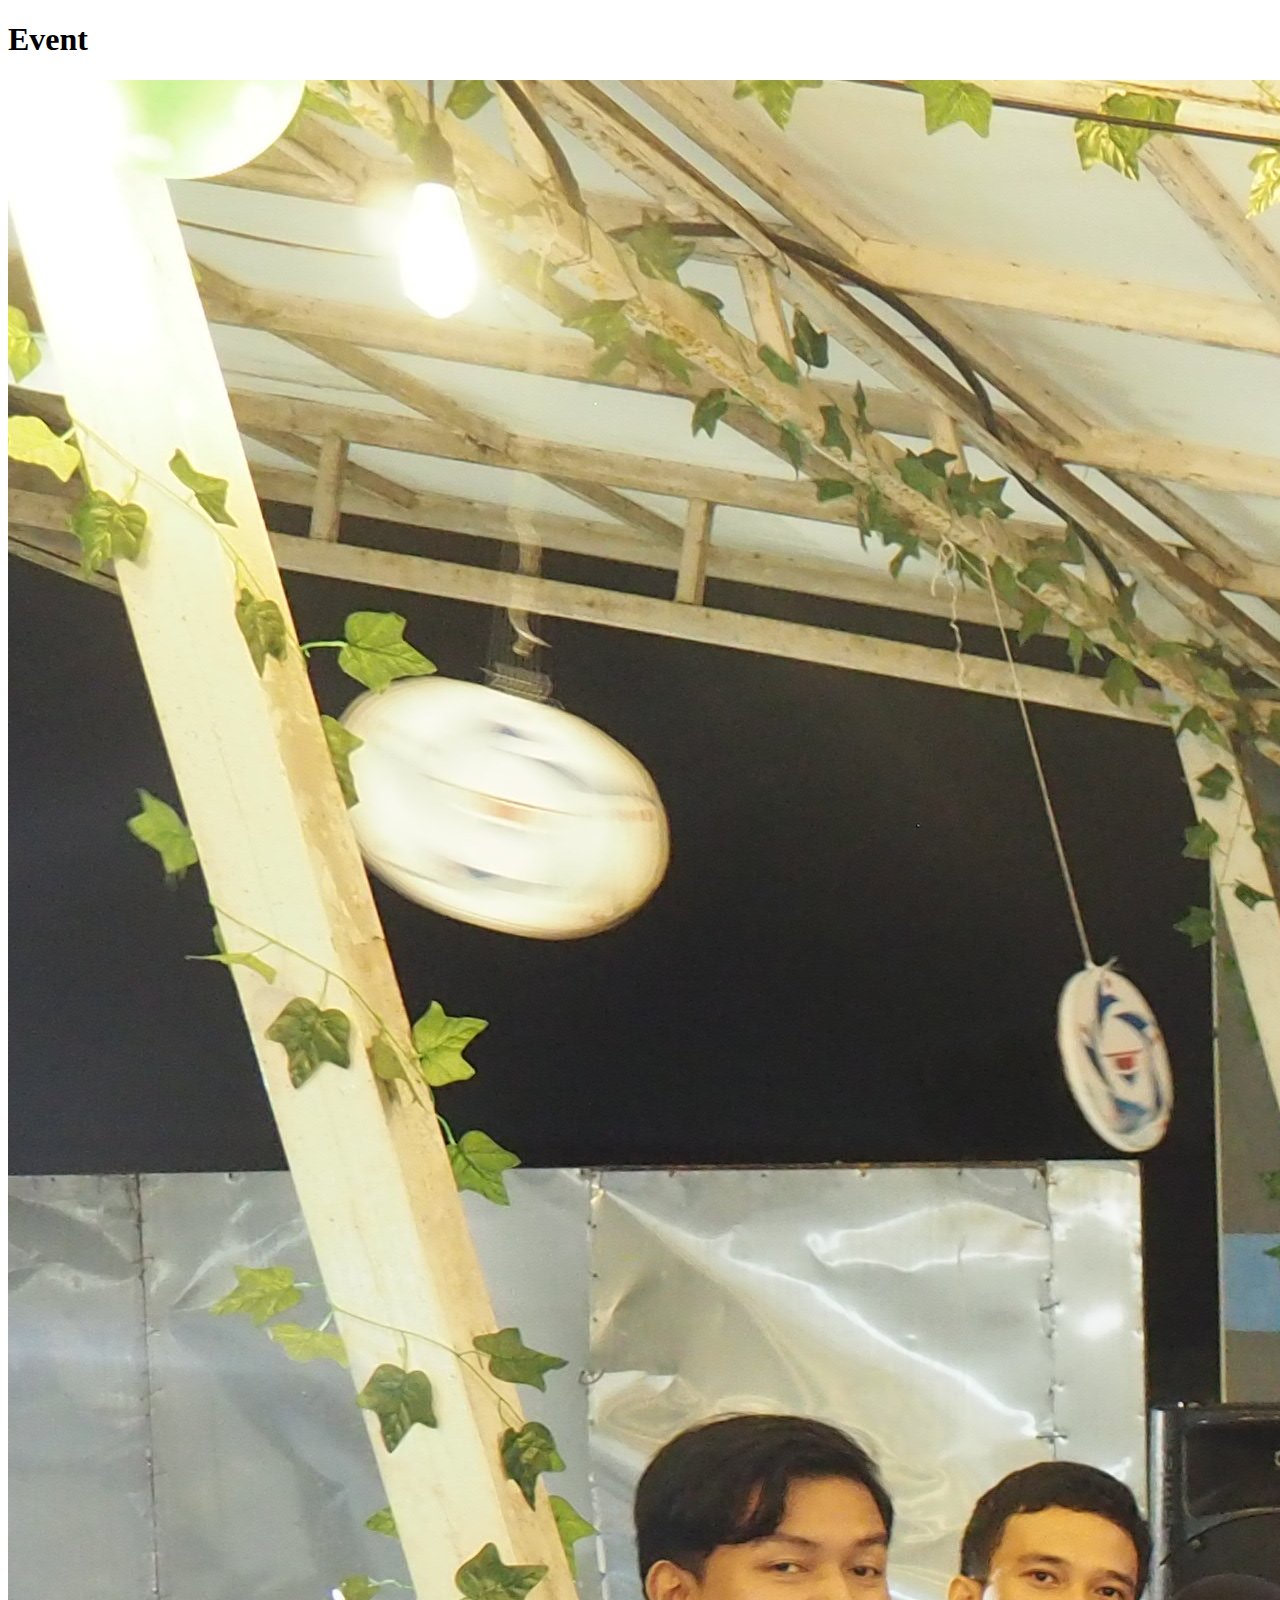
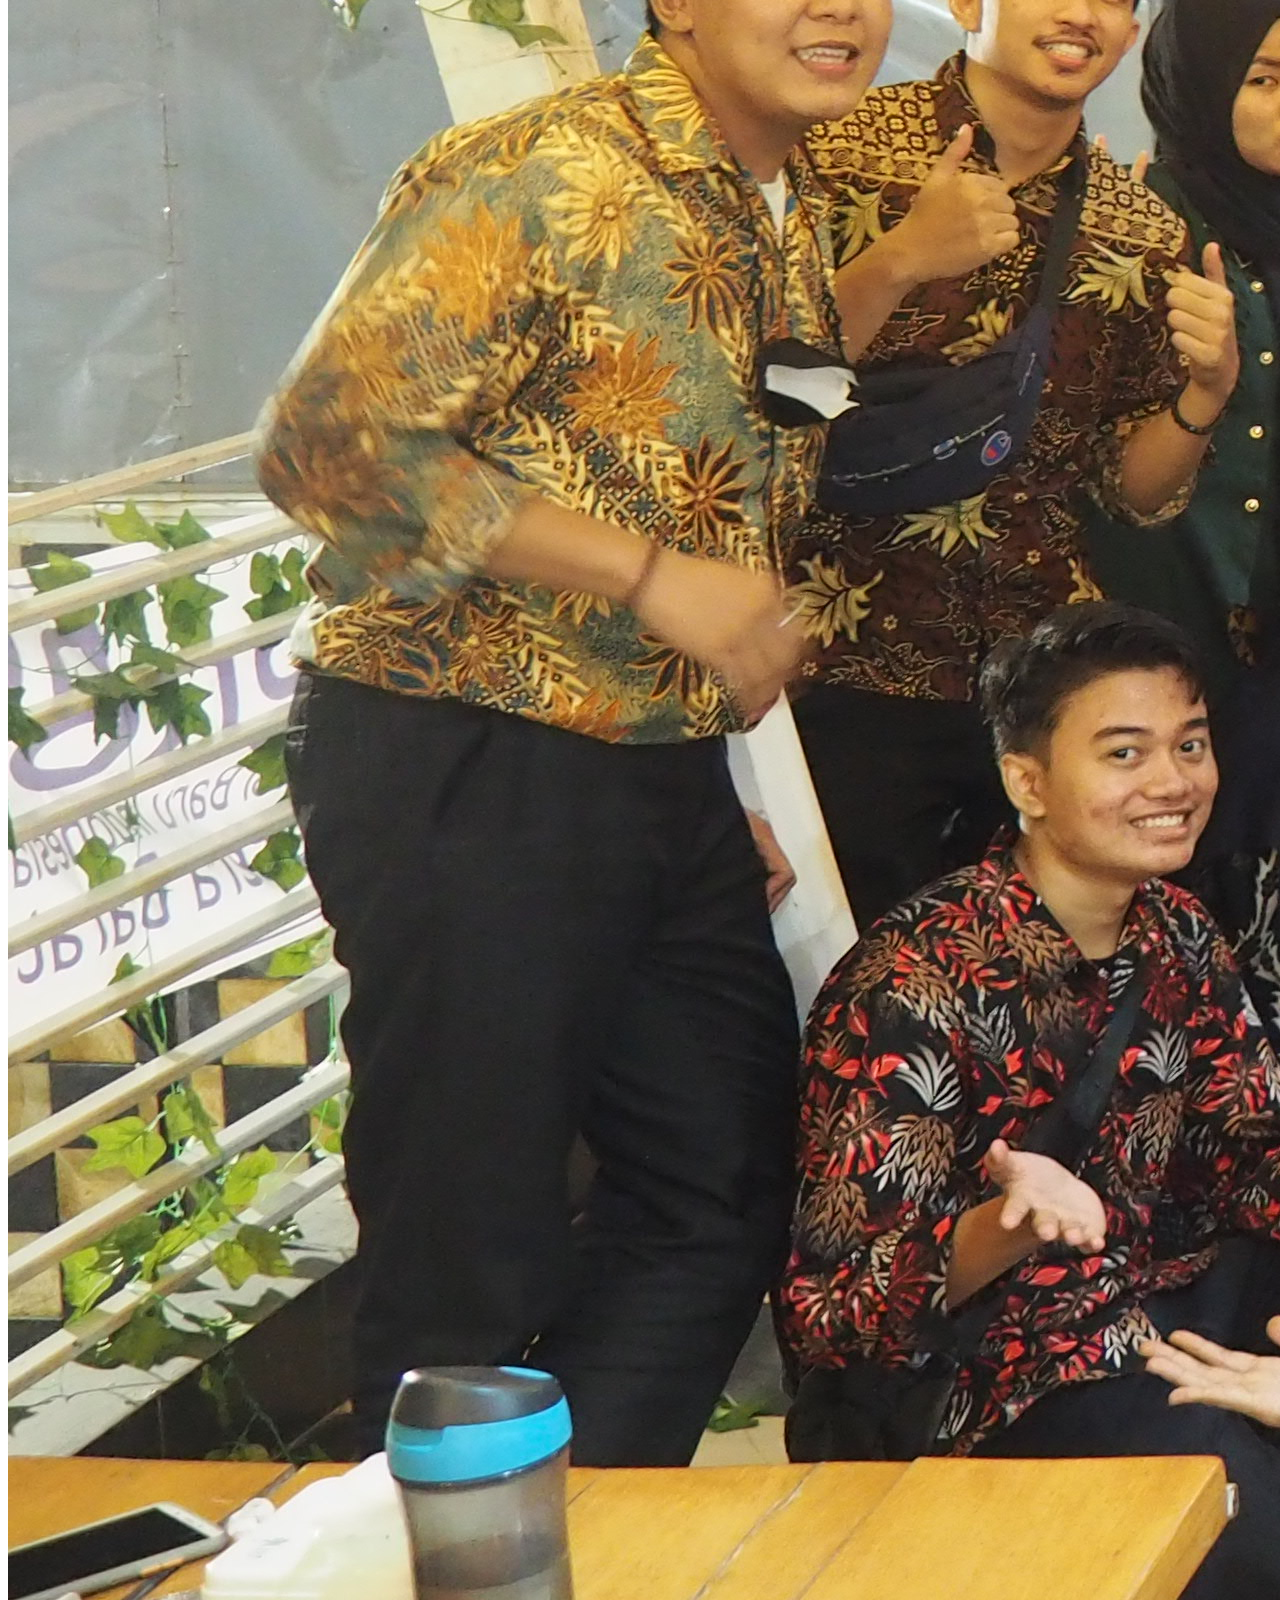
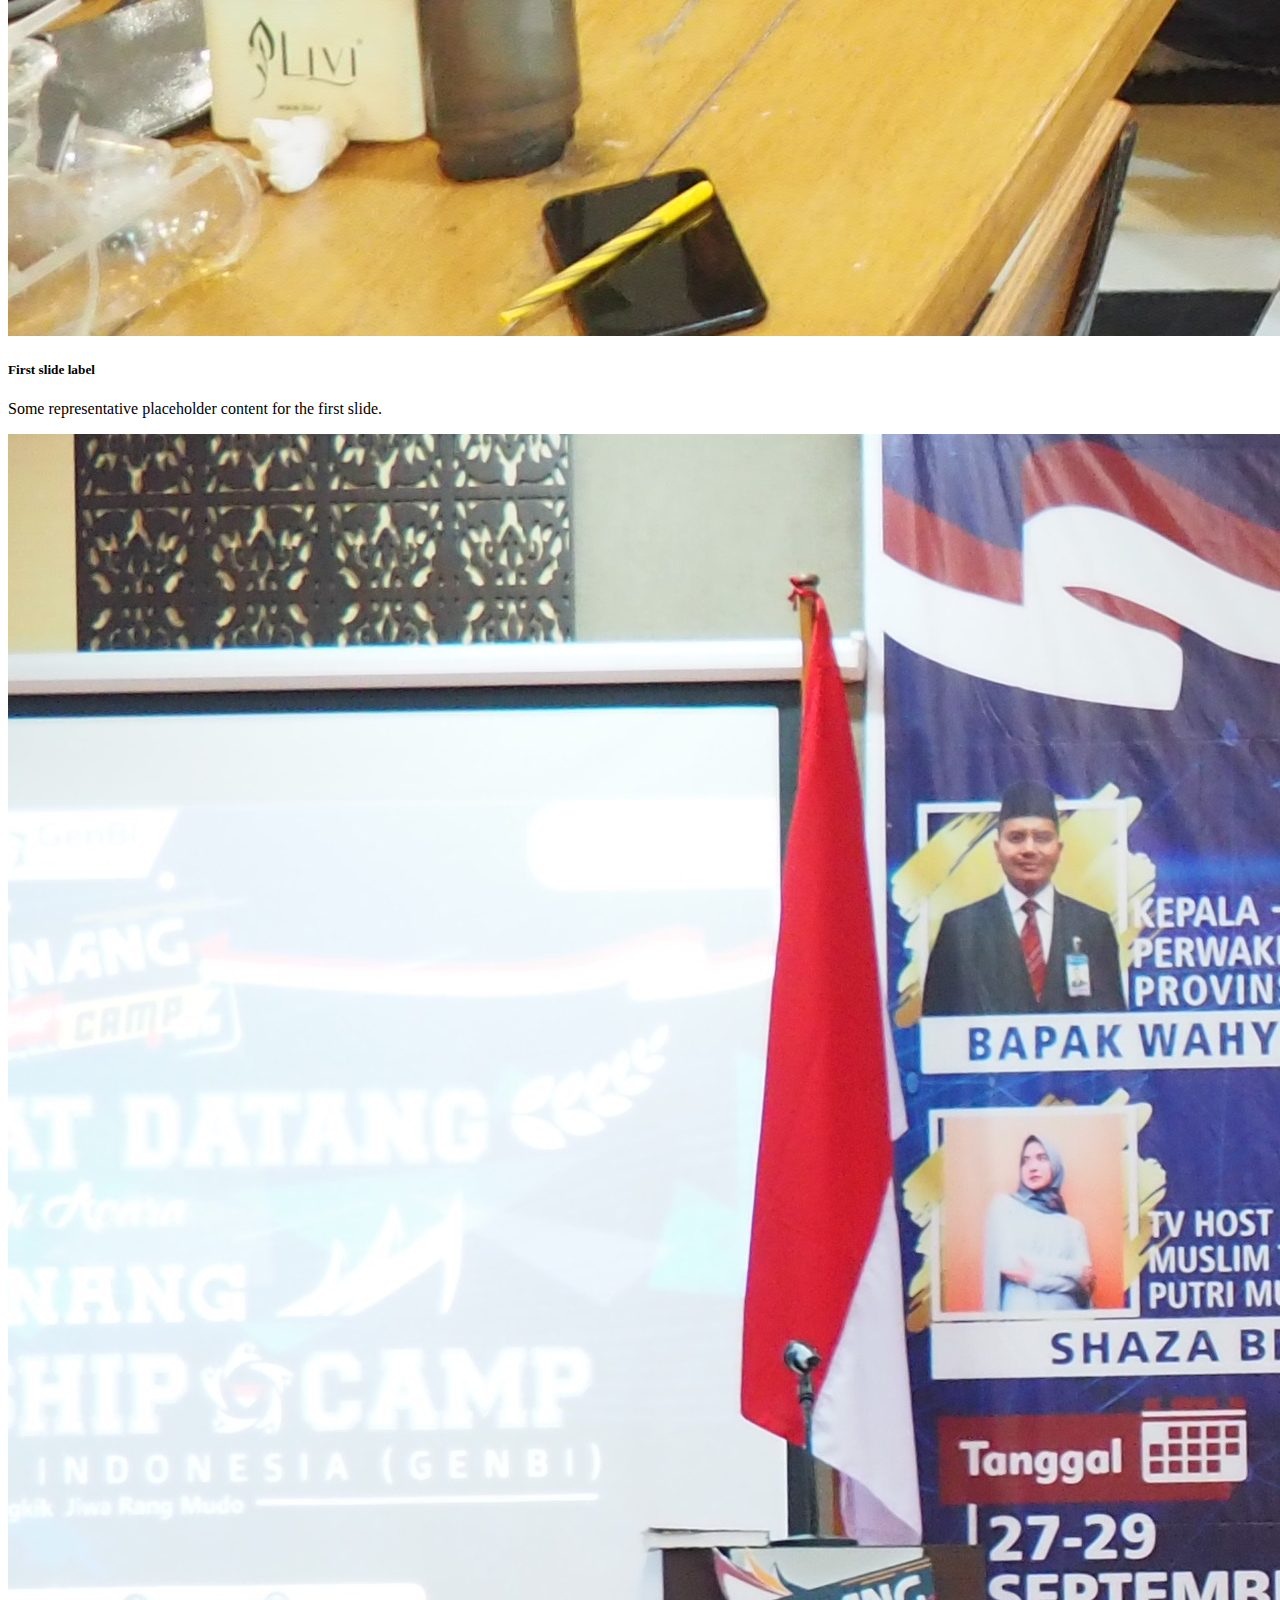
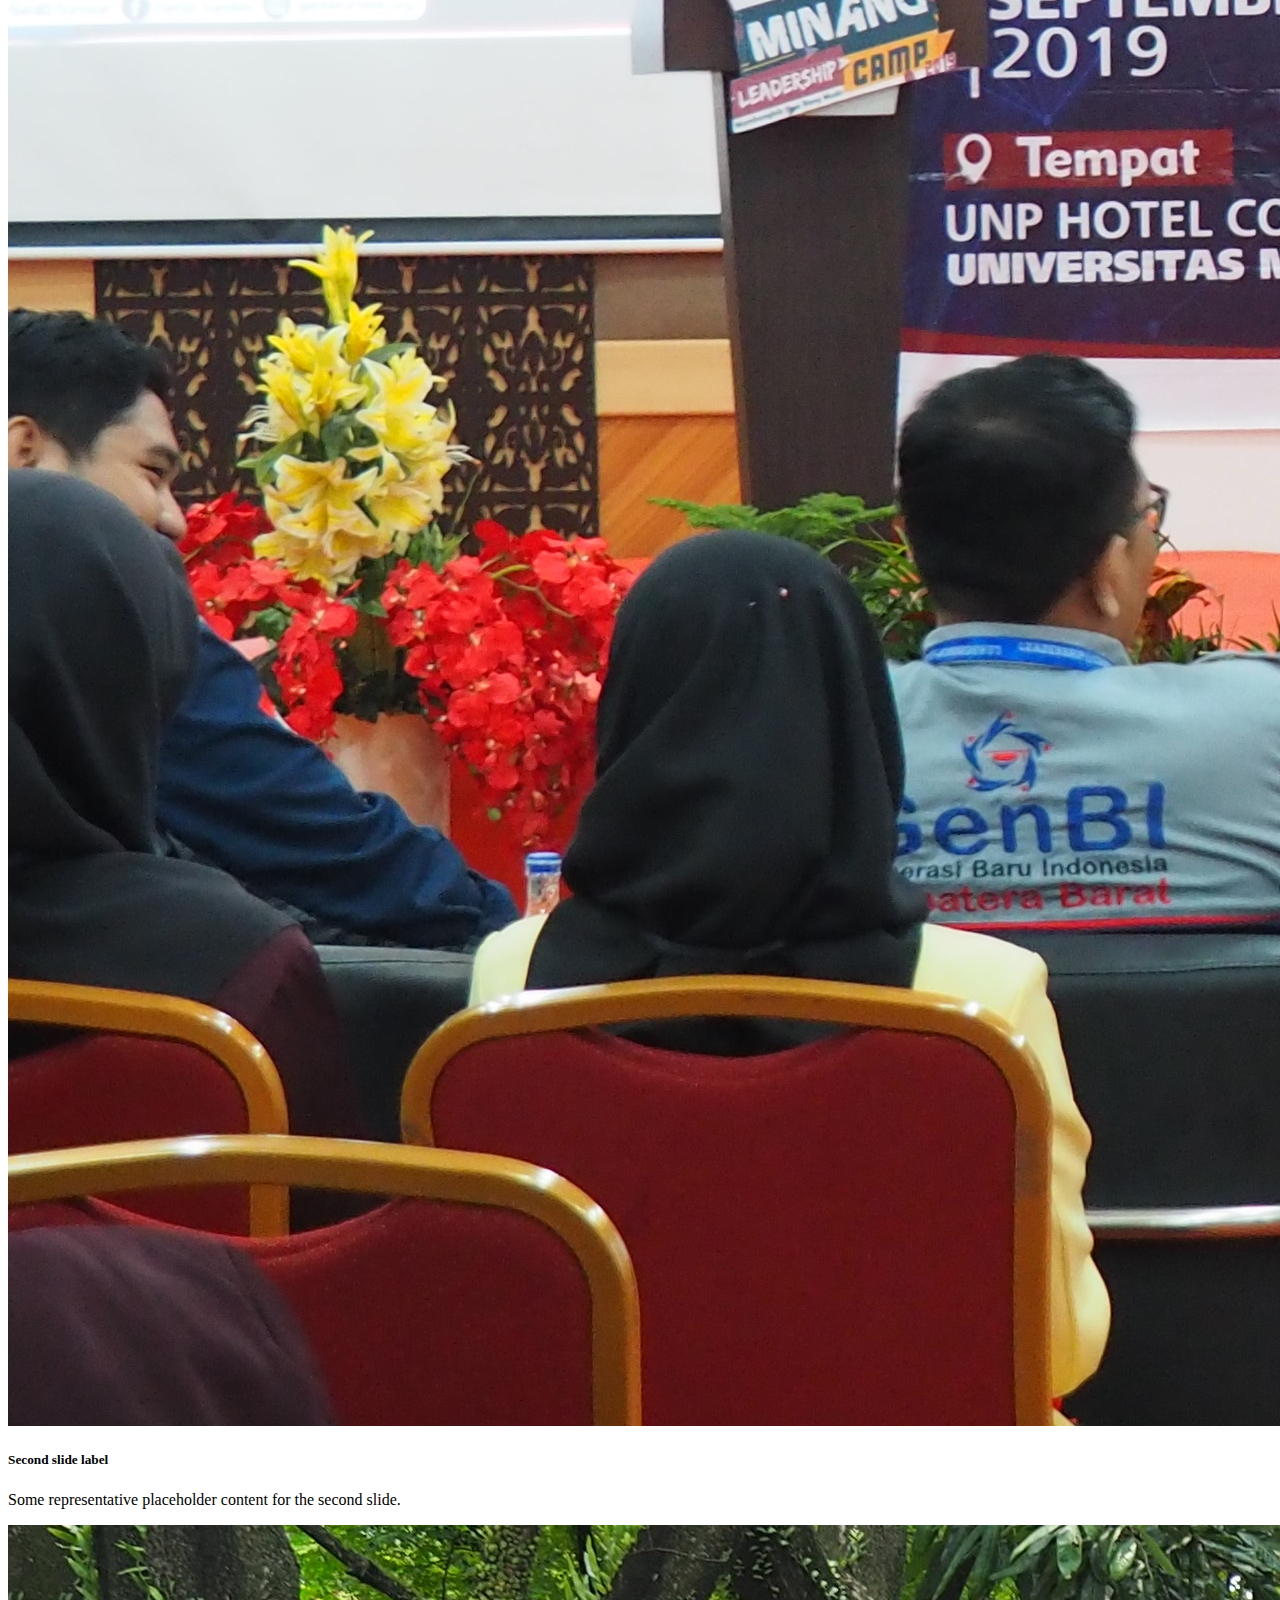
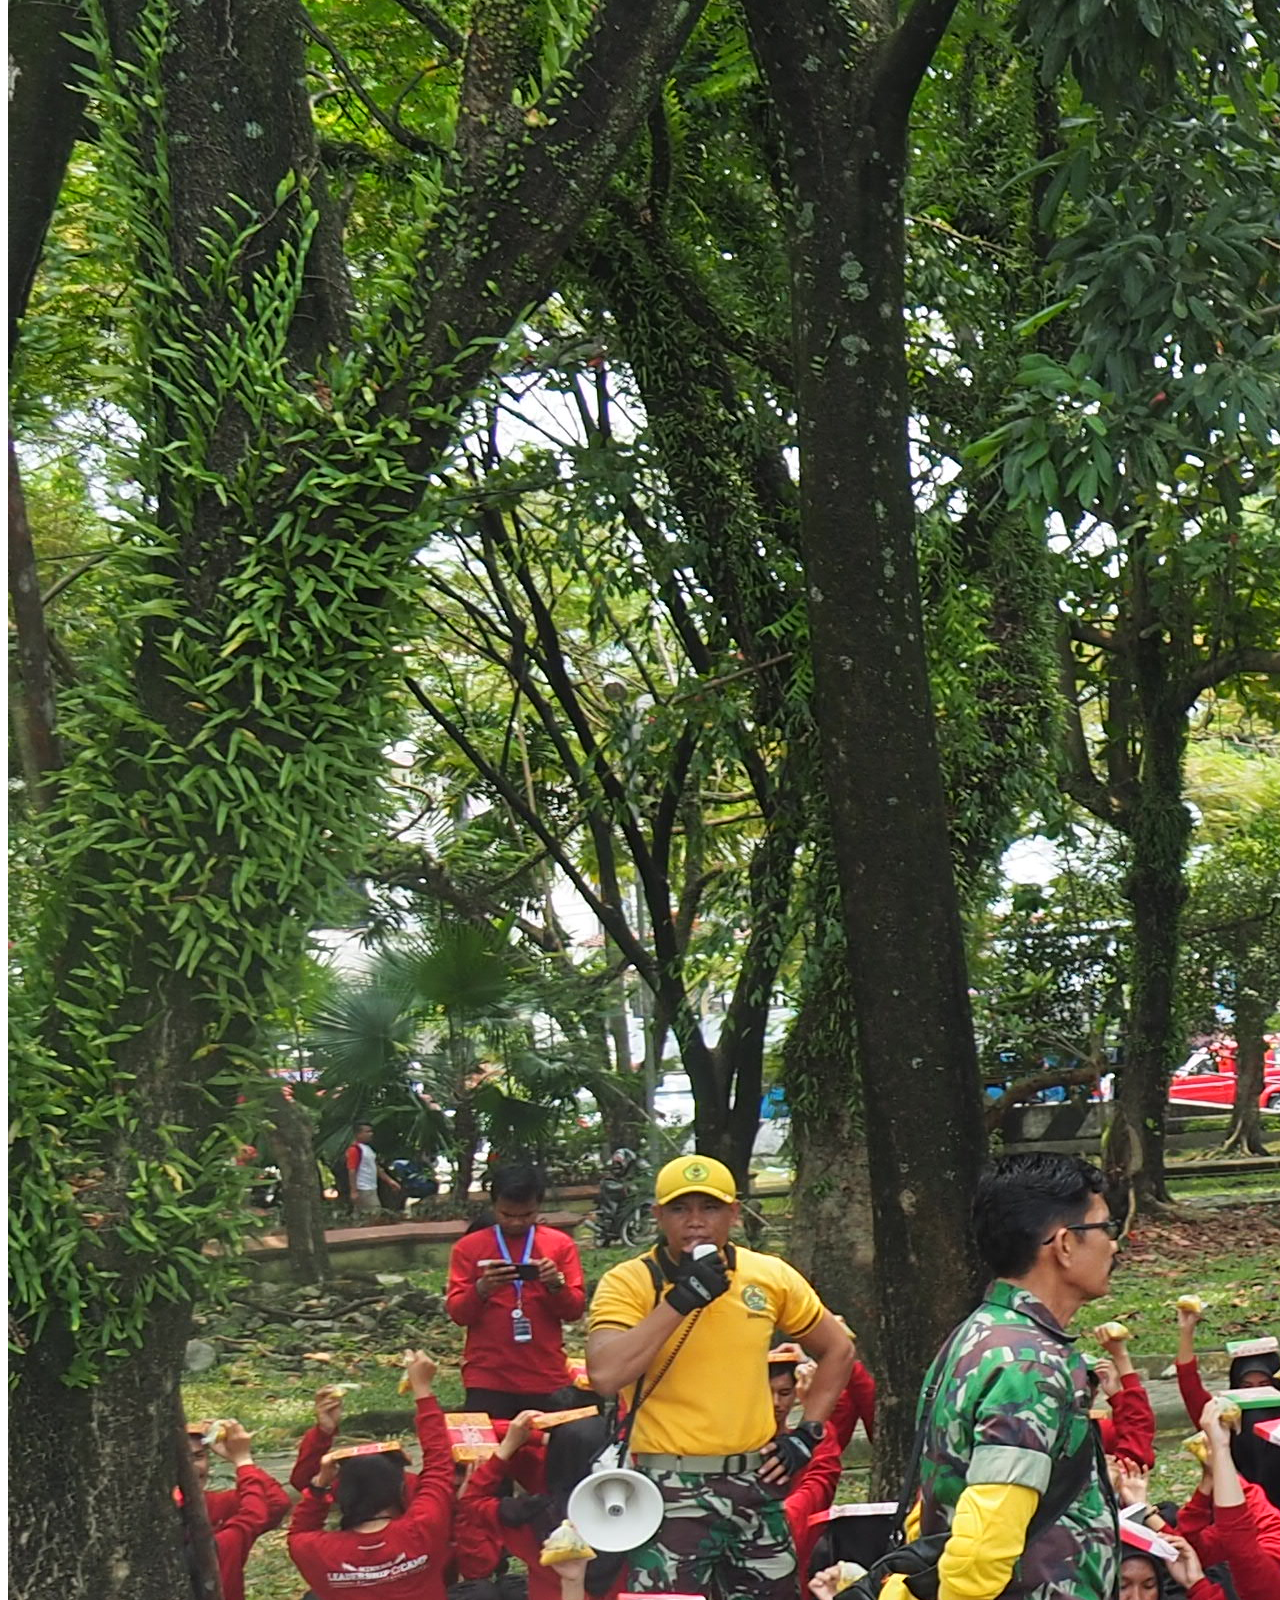
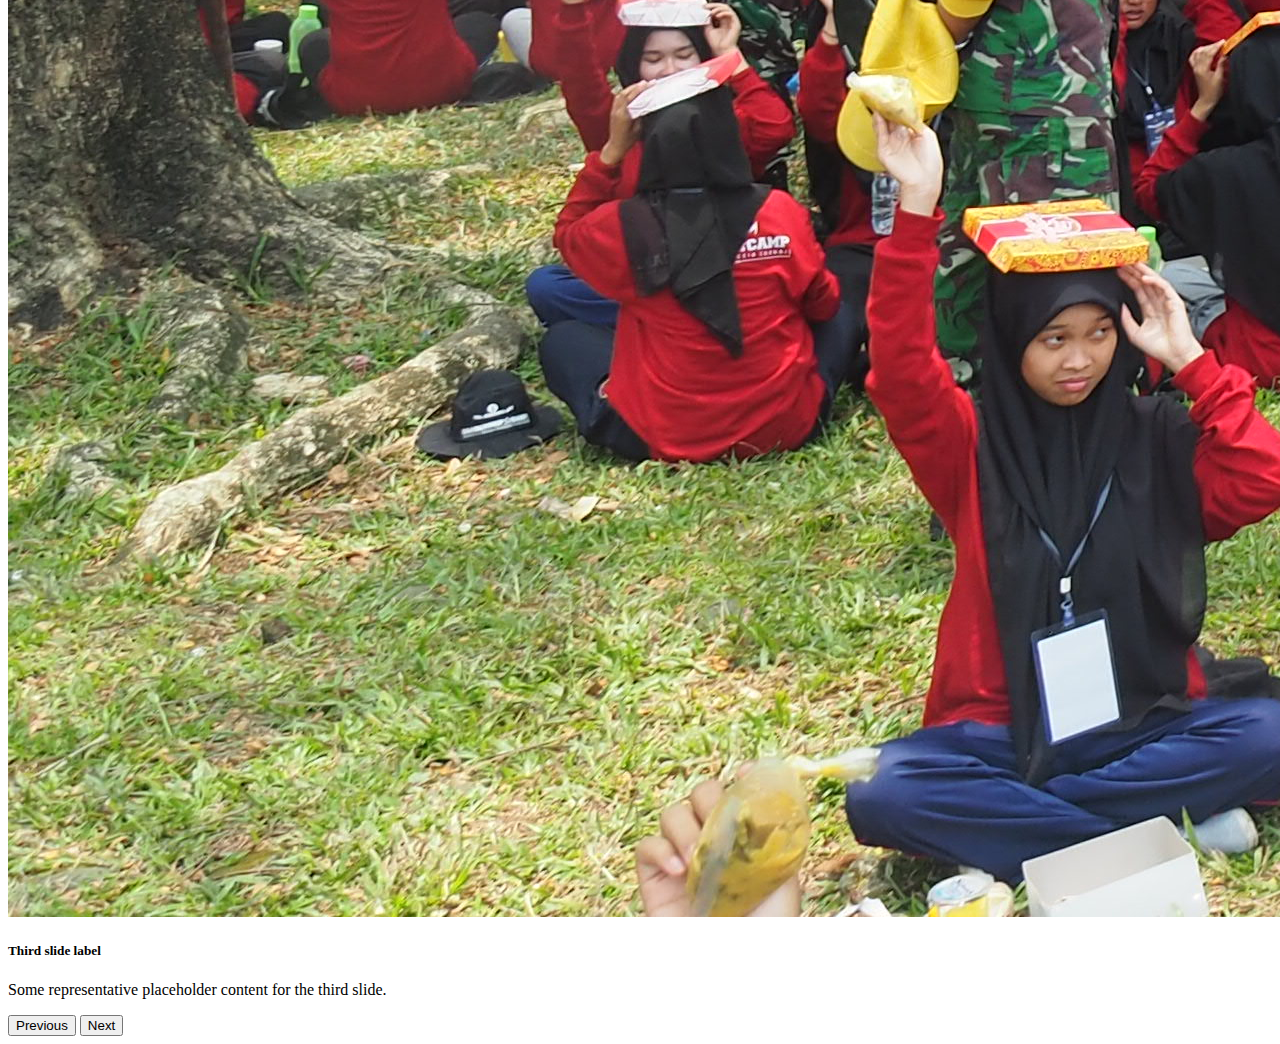
<file: Project Web/testing.html>
<!doctype html>
<html lang="en">
  <head>
    <!-- Required meta tags -->
    <meta charset="utf-8">
    <meta name="viewport" content="width=device-width, initial-scale=1">

    <!-- Bootstrap CSS -->
    <link href="https://cdn.jsdelivr.net/npm/bootstrap@5.0.2/dist/css/bootstrap.min.css" rel="stylesheet" integrity="sha384-EVSTQN3/azprG1Anm3QDgpJLIm9Nao0Yz1ztcQTwFspd3yD65VohhpuuCOmLASjC" crossorigin="anonymous">

    <title>Hello, world!</title>
</head>
<body>
    <section class="event">
        <div class="container">
            <h1>Event</h1>
            <div id="carouselExampleCaptions" class="carousel slide" data-bs-ride="carousel">
                <div class="carousel-inner">
                    <div class="carousel-item active">
                        <div class="row">
                            <div class="col">
                                <img src="./asset/P1010940.JPG" class="d-block w-100" alt="...">
                            </div>
                            <div class="col">
                                <div class="carousel-caption d-none d-md-block">
                                    <h5>First slide label</h5>
                                    <p>Some representative placeholder content for the first slide.</p>
                                </div>
                            </div>
                        </div>
                    
                    
                    </div>
                    <div class="carousel-item">
                    <img src="./asset/P9271629.JPG" class="d-block w-100" alt="...">
                    <div class="carousel-caption d-none d-md-block">
                        <h5>Second slide label</h5>
                        <p>Some representative placeholder content for the second slide.</p>
                    </div>
                    </div>
                    <div class="carousel-item">
                    <img src="./asset/P9281834.JPG" class="d-block w-100" alt="...">
                    <div class="carousel-caption d-none d-md-block">
                        <h5>Third slide label</h5>
                        <p>Some representative placeholder content for the third slide.</p>
                    </div>
                    </div>
                </div>
                <button class="carousel-control-prev" type="button" data-bs-target="#carouselExampleCaptions" data-bs-slide="prev" >
                    <span class="carousel-control-prev-icon" aria-hidden="true"></span>
                    <span class="visually-hidden" >Previous</span>
                </button>
                <button class="carousel-control-next" type="button" data-bs-target="#carouselExampleCaptions" data-bs-slide="next">
                    <span class="carousel-control-next-icon" aria-hidden="true"></span>
                    <span class="visually-hidden">Next</span>
                </button>
                </div>
            
        </div>
    </section>
    
    <!-- Optional JavaScript; choose one of the two! -->

    <!-- Option 1: Bootstrap Bundle with Popper -->
    <script src="https://cdn.jsdelivr.net/npm/bootstrap@5.0.2/dist/js/bootstrap.bundle.min.js" integrity="sha384-MrcW6ZMFYlzcLA8Nl+NtUVF0sA7MsXsP1UyJoMp4YLEuNSfAP+JcXn/tWtIaxVXM" crossorigin="anonymous"></script>

    <!-- Option 2: Separate Popper and Bootstrap JS -->
    <!--
    <script src="https://cdn.jsdelivr.net/npm/@popperjs/core@2.9.2/dist/umd/popper.min.js" integrity="sha384-IQsoLXl5PILFhosVNubq5LC7Qb9DXgDA9i+tQ8Zj3iwWAwPtgFTxbJ8NT4GN1R8p" crossorigin="anonymous"></script>
    <script src="https://cdn.jsdelivr.net/npm/bootstrap@5.0.2/dist/js/bootstrap.min.js" integrity="sha384-cVKIPhGWiC2Al4u+LWgxfKTRIcfu0JTxR+EQDz/bgldoEyl4H0zUF0QKbrJ0EcQF" crossorigin="anonymous"></script>
    -->
</body>
</html>
</file>
